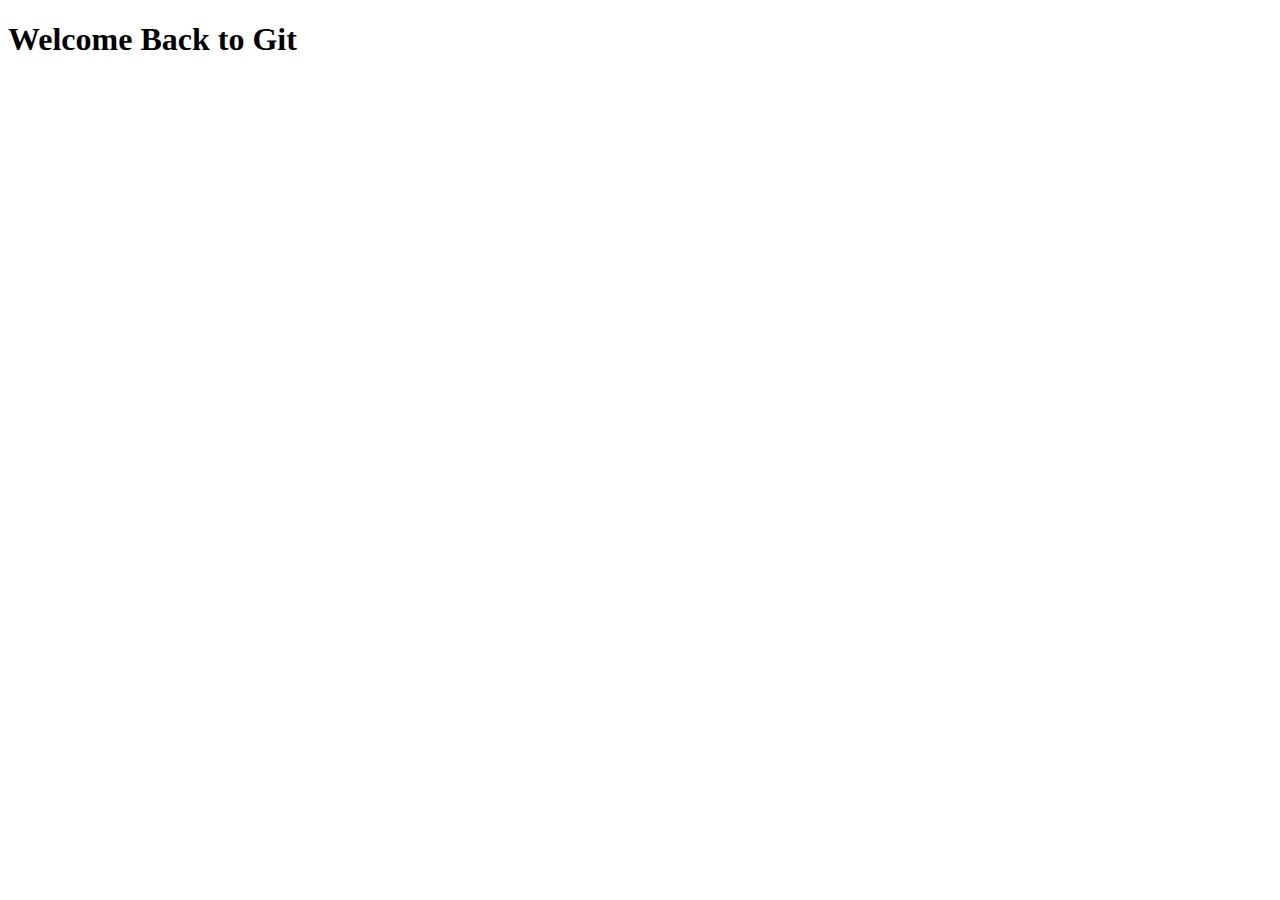
<file: index.html>
<!DOCTYPE html>
<html lang="en">
  <head>
    <meta charset="UTF-8" />
    <meta name="viewport" content="width=device-width, initial-scale=1.0" />
    <title>Hello Git</title>
  </head>
  <body>
    <h1>Welcome Back to Git</h1>
  </body>
</html>
</file>
